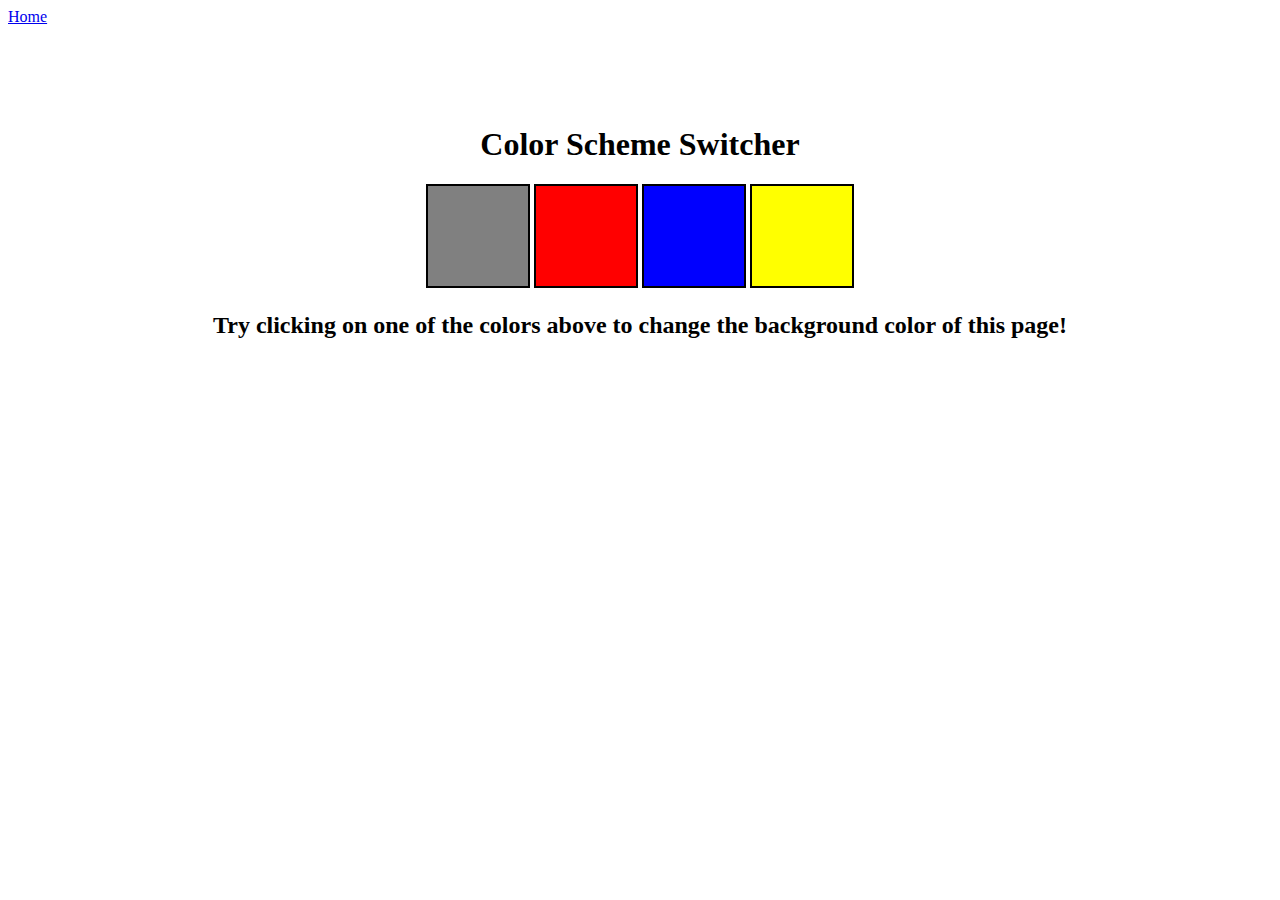
<file: background_changer/index.html>
<!DOCTYPE html>
<html lang="en">
<head>
    <meta charset="UTF-8">
    <meta name="viewport" content="width=device-width, initial-scale=1.0">
    <title>Background Color Switcher</title>
    <link rel="stylesheet" href="style.css">
</head>
<body>
    <nav>
        <a href="/" aria-current="page">Home</a>
    </nav>
    <div class="canvas">
        <h1>Color Scheme Switcher</h1>
        <span class="button" id="grey"></span>
        <span class="button" id="red"></span>
        <span class="button" id="blue"></span>
        <span class="button" id="yellow"></span>
        <h2>Try clicking on one of the colors above
            <span>to change the background color of this page!</span>
        </h2>
    </div>
    <script src="script.js"></script>
</body>
</html>
</file>
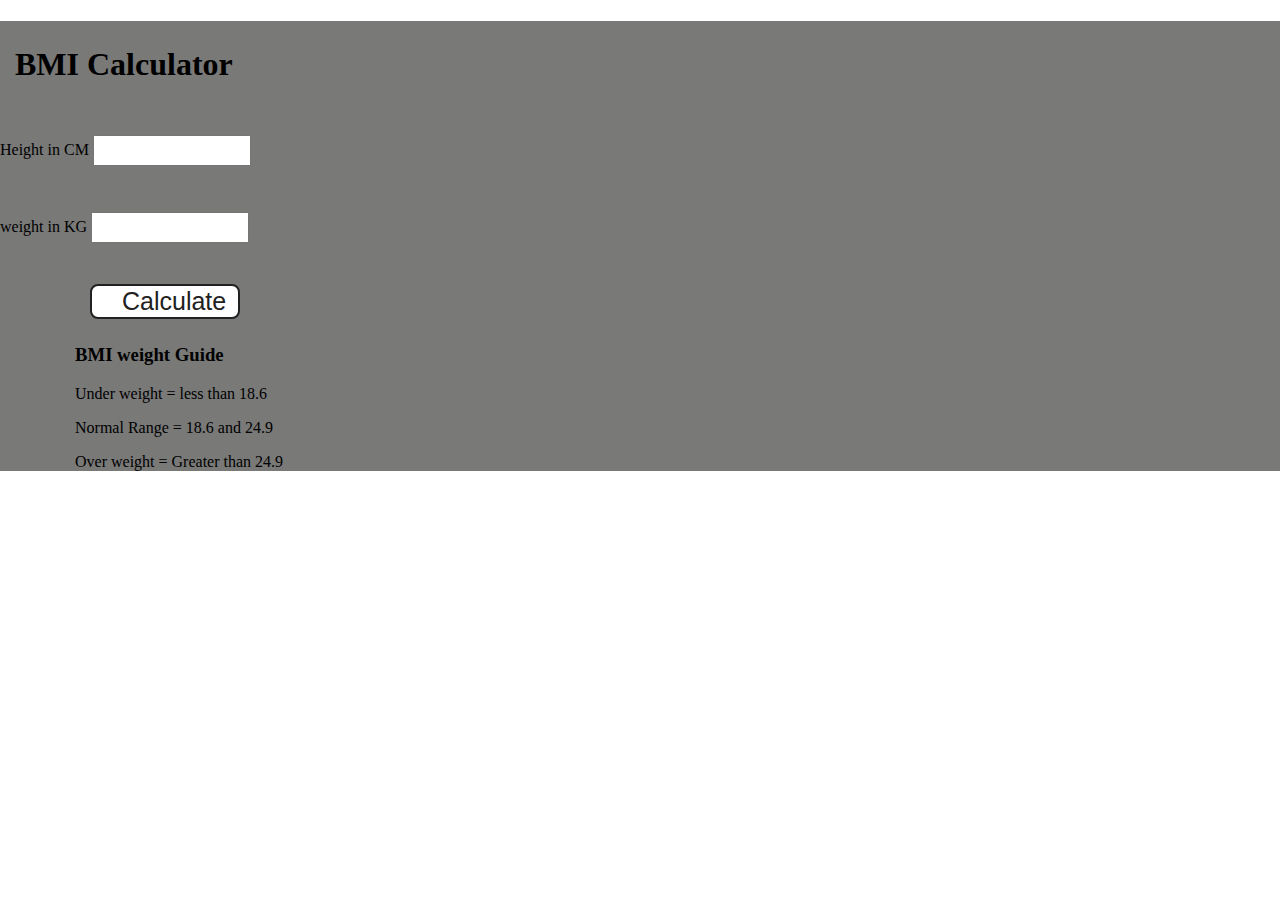
<file: BMI_calculator/index.html>
<!DOCTYPE html>
<html lang="en">
  <head>
    <meta charset="UTF-8" />
    <meta name="viewport" content="width=device-width, initial-scale=1.0" />
    <title>BMI calculator</title>
    <link rel="stylesheet" href="style.css">
  </head>
  <body>
    <div class="container">
      <h1>BMI Calculator</h1>
      <form>
        <p>
          <label>Height in CM</label>
          <input type="text" id="height" />
        </p>
        <p>
          <label>weight in KG</label>
          <input type="text" id="weight" />
        </p>
        <button>Calculate</button>
        <div id="results"></div>
        <div id="weight-guide">
            <h3>BMI weight Guide</h3>
            <p>Under weight = less than 18.6</p>
            <p>Normal Range = 18.6 and 24.9</p>
            <p>Over weight = Greater than 24.9</p>
        </div>
      </form>
    </div>
  </body>
  <script src="script.js"></script>
</html>
</file>
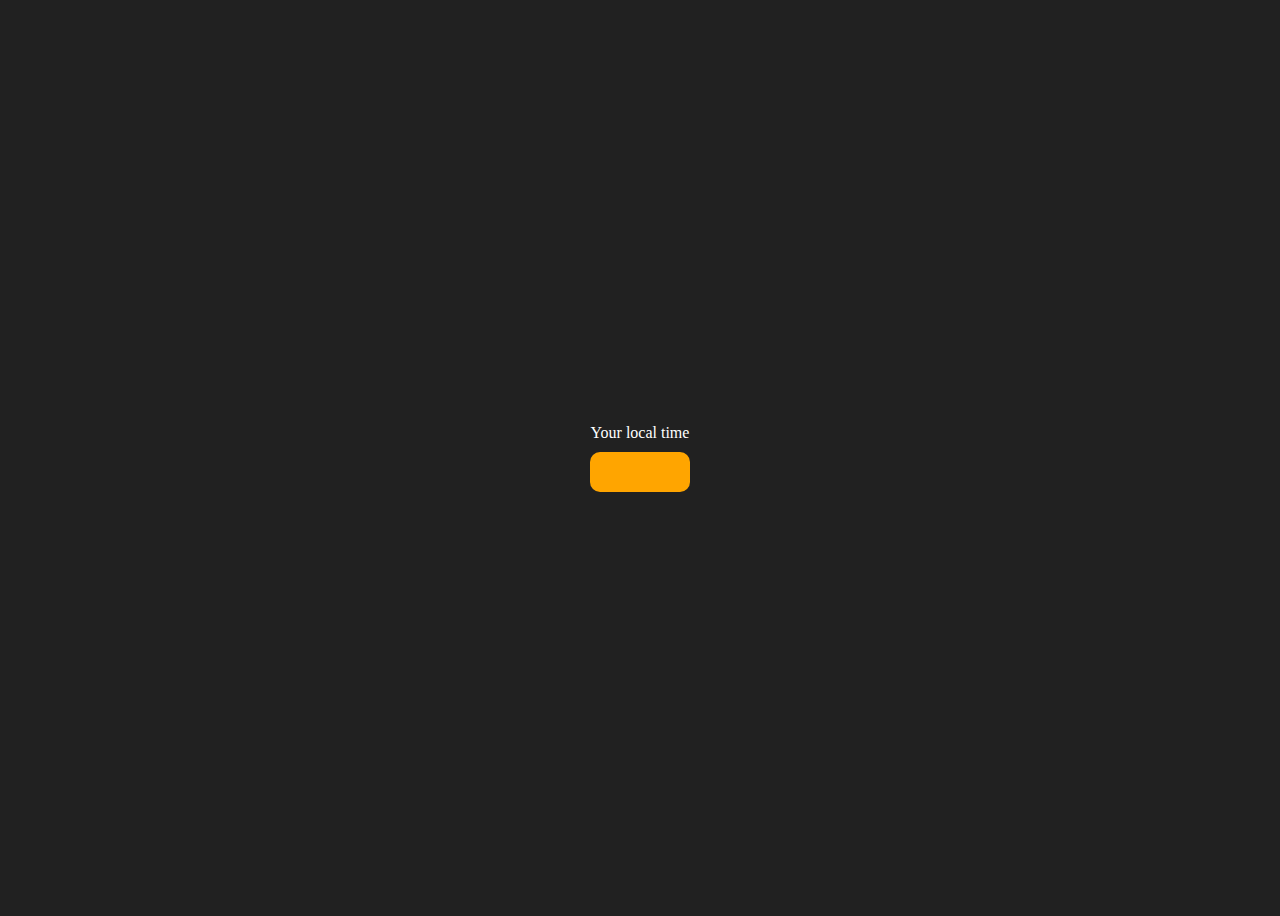
<file: digital_clock/index.html>
<!DOCTYPE html>
<html lang="en">
  <head>
    <meta charset="UTF-8" />
    <meta name="viewport" content="width=device-width, initial-scale=1.0" />
    <meta http-equiv="X-UA-Compatible" content="ie=edge" />
    
    <title>Your Local Time</title>
    <style>
      body {
        background-color: #212121;
        color: #fff;
      }
      .center {
        display: flex;
        height: 100vh;
        justify-content: center;
        align-items: center;
        flex-direction: column;
      }
      #clock {
        font-size: 40px;
        background-color: orange;
        padding: 20px 50px;
        margin-top: 10px;
        border-radius: 10px;
      }
    </style>
  </head>
  <body>
    <div class="center">
      <div id="banner"><span>Your local time</span></div>
      <div id="clock"></div>
    </div>
    <script src="script.js"></script>
  </body>
</html>
</file>
<file: background_changer/style.css>
html{
    margin:0;
}
.span {
    display: block;
}
.canvas{
    margin: 100px auto 100px;
    width: 80%;
    text-align: center;
}

.button{
    width: 100px;
    height: 100px;
    border: solid black 2px;
    display: inline-block;
}
#grey{
    background-color: grey;
}
#red{
    background-color:red;
}
#blue{
    background-color: blue;
}
#yellow{
    background-color: yellow;
}
</file>
<file: BMI_calculator/style.css>
body{
    padding: 0;
    margin: 0;
}
.container {
    width: 100%;
    height: 100%;
    background-color: #797978;
}

#height,
#weight {
    width: 150px;
    height: 25px;
    margin-top: 30px;
}

#weight-guide {
    margin-left: 75px;
    margin-top: 25px;
}

#results {
    font-size: 35px;
    margin-left: 90px;
    margin-top: 20px;
    color: rgb(241, 241, 241);
}

button {
    width: 150px;
    height: 35px;
    margin-left: 90px;
    margin-top: 25px;
    background-color: #fff;
    padding: 1px 30px;
    border-radius: 8px;
    color: #212121;
    text-decoration: none;
    border: 2px solid #212121;

    font-size: 25px;
}

h1 {
    padding-left: 15px;
    padding-top: 25px;

}
</file>
